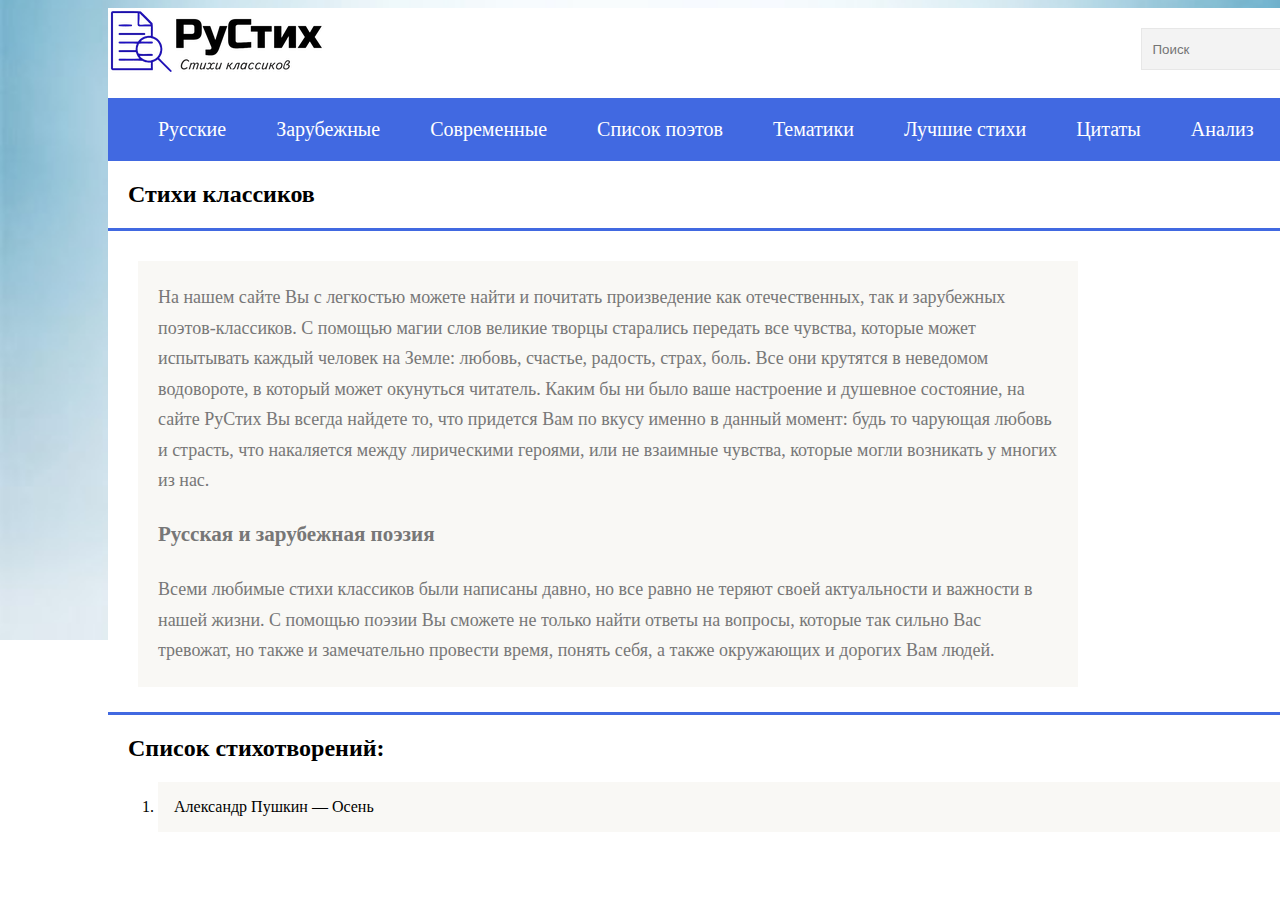
<file: index.html>
<!DOCTYPE html>
<html>

<header>
	<title>Стихи поэтов классиков</title>
	<meta charset="utf-8">
	<link rel="stylesheet" href="style.css">
	<link href="https://cdnjs.cloudflare.com/ajax/libs/font-awesome/4.7.0/css/font-awesome.css" rel="stylesheet">
</header>

<body class="fon">
	<div class="b-page__line twist">
		
		<div><!--Заголовк страницы-->
			<img src="logorustih.png">

			<div class="right left">
	       	<form>
	       		<button class="right b-button">Искать</button>
	        	<input type="text" class="right b-input b-input_search" placeholder="Поиск"> 
			</form>
	   </div>


		<div class="side"> <!--Меню-->
	   	    <ul class="menu">
	   	    	<li><a href="">Русские</a></li>
	   	    	<li><a href="">Зарубежные</a></li>
	   	    	<li><a href="">Современные</a></li>
	   	    	<li><a href="">Список поэтов</a>
	   	    		<ul class="submenu">
			   	    	<li><a href="">Русские</a></li>
	   	    			<li><a href="">Зарубежные</a></li>
	   	    			<li><a href="">Современные</a></li>
	   	    			<li><a href="">Список поэтов</a></li>
			   	    	<li><a href="">Тематики</a></li>
			   	    	<li><a href="">Лучшие стихи</a></li>
			   	    	<li><a href="">Цитаты</a></li>
			   	    	<li><a href="">Список поэтов</a></li>
			   	    	<li><a href="">Список поэтов</a></li>
			   	    	<li><a href="">Список поэтов</a></li>
			   	    </ul>
			   	</li>
	   	    	<li><a href="">Тематики</a>
	   	    		<ul class="submenu  menu--vert">
			   	    	<li><a href="">Русские</a></li>
	   	    			<li><a href="">Зарубежные</a></li>
	   	    			<li><a href="">Современные</a>
	   	    				<ul class="submenu">
					   	    	<li><a href="">Русские</a></li>
			   	    			<li><a href="">Зарубежные</a></li>
			   	    		</ul>
			   	    	</li>
			   	    </ul>
			   	</li>
	   	    	<li><a href="">Лучшие стихи</a></li>
	   	    	<li><a href="">Цитаты</a></li>
	   	    	<li><a href="">Анализ</a></li>
	   	    	<li><a href="">Блог</a></li>
	   	    	<li><a href="">Сказки</a></li>
	   	    </ul>
        </div>

        <div class="bottom_border"><h2>Стихи классиков</h2></div>

        <div class="text">
        	<p>
        		На нашем сайте Вы с легкостью можете найти и почитать произведение как отечественных, так и зарубежных поэтов-классиков. С помощью магии слов великие творцы старались передать все чувства, которые может испытывать каждый человек на Земле: любовь, счастье, радость, страх, боль. Все они крутятся в неведомом водовороте, в который может окунуться читатель. Каким бы ни было ваше настроение и душевное состояние, на сайте РуСтих Вы всегда найдете то, что придется Вам по вкусу именно в данный момент: будь то чарующая любовь и страсть, что накаляется между лирическими героями, или не взаимные чувства, которые могли возникать у многих из нас.
        	</p>

        	<p>

				<h3>Русская и зарубежная поэзия</h3>
				Всеми любимые стихи классиков были написаны давно, но все равно не теряют своей актуальности и важности в нашей жизни. С помощью поэзии Вы сможете не только найти ответы на вопросы, которые так сильно Вас тревожат, но также и замечательно провести время, понять себя, а также окружающих и дорогих Вам людей.
        	</p>
        </div>

        <div class="bottom_border"></div>

        <div><h2>Список стихотворений:</h2></div>

        <div>
        	<ol type="1" >
        		<li><a href="site_2.html" class="cancel" id="#">Александр Пушкин — Осень</a></li>
        	</ol>
        </div>

        <div class="footer"> <!--Подвал-->
	        <div class="indent">
	        	<p>© 2022 Стих</p>

	        	<p>
	        		Огромная база, сборники стихов известных русских и зарубежных поэтов классиков вы можете найти на нашем сайте
					Все анализы стихотворений, краткие содержания, публикации в литературном блоге, короткие биографии, обзоры творчества на страницах поэтов, сборники защищены авторским правом. 
	        	</p>
	        </div>

	        <div class="contact">
	        	<p>
	        		КОНТАКТЫ
	        	</p>

	        	<p>
					E-mail: cultrf@mkrf.ru
				</p>

				<p>
					Обратная связь
	        	</p>
	        </div>

	        <div class="social-media">
				<div class="social vk">
				    <a href="#" target="_blank"><i class="fa fa-vk fa-2x"></i></a>    
				</div>
				<div class="social odnoklassniki">
				    <a href="#" target="_blank"><i class="fa fa-odnoklassniki fa-2x"></i></a>   
				</div>
				<div class="social telegram">
				    <a href="#" target="_blank"><i class="fa fa-paper-plane fa-2x"></i></a>
			</div>
	    </div>
	</div>


</body>	
</html>
</file>
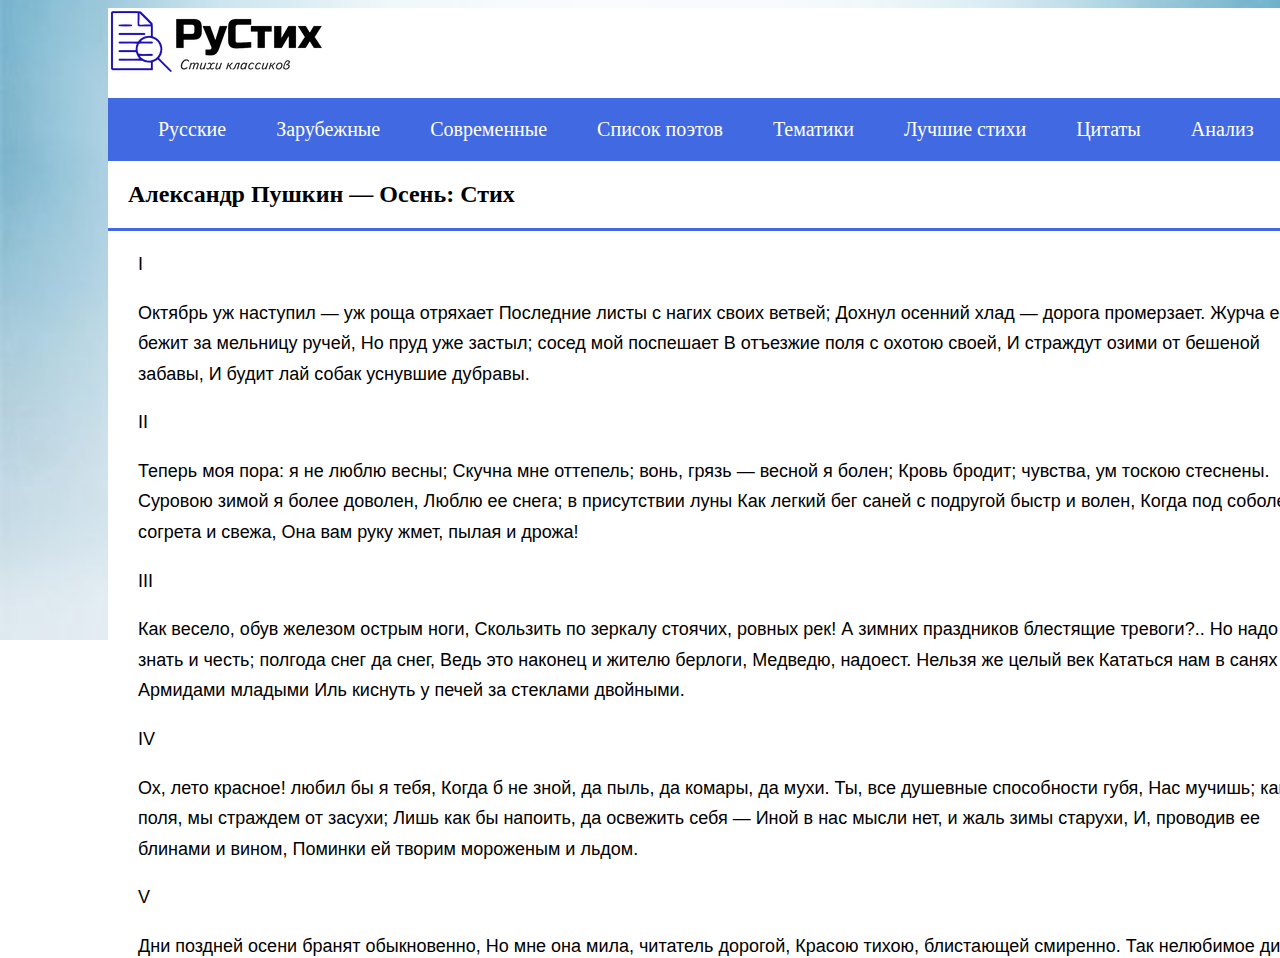
<file: site_2.html>
<!DOCTYPE html>
<html>

<header>
	<title>Стихи поэтов классиков</title>
	<meta charset="utf-8">
	<link rel="stylesheet" href="style_2.css">
	<link href="https://cdnjs.cloudflare.com/ajax/libs/font-awesome/4.7.0/css/font-awesome.css" rel="stylesheet">
</header>

<body class="fon">
	<div class="b-page__line twist">
		
		<div><!--Заголовк страницы-->
			<img src="logorustih.png">

			<div class="right left">
	       	<form>
	       		<button class="right b-button">Искать</button>
	        	<input type="text" class="right b-input b-input_search" placeholder="Поиск"> 
			</form>
	   </div>


		<div class="side"> <!--Меню-->
	   	    <ul class="menu">
	   	    	<li><a href="">Русские</a></li>
	   	    	<li><a href="">Зарубежные</a></li>
	   	    	<li><a href="">Современные</a></li>
	   	    	<li><a href="">Список поэтов</a>
	   	    		<ul class="submenu">
			   	    	<li><a href="">Русские</a></li>
	   	    			<li><a href="">Зарубежные</a></li>
	   	    			<li><a href="">Современные</a></li>
	   	    			<li><a href="">Список поэтов</a></li>
			   	    	<li><a href="">Тематики</a></li>
			   	    	<li><a href="">Лучшие стихи</a></li>
			   	    	<li><a href="">Цитаты</a></li>
			   	    	<li><a href="">Список поэтов</a></li>
			   	    	<li><a href="">Список поэтов</a></li>
			   	    	<li><a href="">Список поэтов</a></li>
			   	    </ul>
			   	</li>
	   	    	<li><a href="">Тематики</a>
	   	    		<ul class="submenu  menu--vert">
			   	    	<li><a href="">Русские</a></li>
	   	    			<li><a href="">Зарубежные</a></li>
	   	    			<li><a href="">Современные</a>
	   	    				<ul class="submenu">
					   	    	<li><a href="">Русские</a></li>
			   	    			<li><a href="">Зарубежные</a></li>
			   	    		</ul>
			   	    	</li>
			   	    </ul>
			   	</li>
	   	    	<li><a href="">Лучшие стихи</a></li>
	   	    	<li><a href="">Цитаты</a></li>
	   	    	<li><a href="">Анализ</a></li>
	   	    	<li><a href="">Блог</a></li>
	   	    	<li><a href="">Сказки</a></li>
	   	    </ul>
        </div>

        <div class="bottom_border"><h2>Александр Пушкин — Осень: Стих</h2></div>

        
        <div class="poem-text"> <!--Контент-->
        	<p>
        		I
        	</p>

        	<p>
				Октябрь уж наступил — уж роща отряхает
				Последние листы с нагих своих ветвей;
				Дохнул осенний хлад — дорога промерзает.
				Журча еще бежит за мельницу ручей,
				Но пруд уже застыл; сосед мой поспешает
				В отъезжие поля с охотою своей,
				И страждут озими от бешеной забавы,
				И будит лай собак уснувшие дубравы.
			</p>

			<p>
				II
			</p>

			<p>
				Теперь моя пора: я не люблю весны;
				Скучна мне оттепель; вонь, грязь — весной я болен;
				Кровь бродит; чувства, ум тоскою стеснены.
				Суровою зимой я более доволен,
				Люблю ее снега; в присутствии луны
				Как легкий бег саней с подругой быстр и волен,
				Когда под соболем, согрета и свежа,
				Она вам руку жмет, пылая и дрожа!
			</p>

			<p>
				III
			</p>

			<p>
				Как весело, обув железом острым ноги,
				Скользить по зеркалу стоячих, ровных рек!
				А зимних праздников блестящие тревоги?..
				Но надо знать и честь; полгода снег да снег,
				Ведь это наконец и жителю берлоги,
				Медведю, надоест. Нельзя же целый век
				Кататься нам в санях с Армидами младыми
				Иль киснуть у печей за стеклами двойными.
			</p>

			<p>
				IV
			</p>

			<p>
				Ох, лето красное! любил бы я тебя,
				Когда б не зной, да пыль, да комары, да мухи.
				Ты, все душевные способности губя,
				Нас мучишь; как поля, мы страждем от засухи;
				Лишь как бы напоить, да освежить себя —
				Иной в нас мысли нет, и жаль зимы старухи,
				И, проводив ее блинами и вином,
				Поминки ей творим мороженым и льдом.
			</p>

			<p>
				V
			</p>

			<p>
				Дни поздней осени бранят обыкновенно,
				Но мне она мила, читатель дорогой,
				Красою тихою, блистающей смиренно.
				Так нелюбимое дитя в семье родной
				К себе меня влечет. Сказать вам откровенно,
				Из годовых времен я рад лишь ей одной,
				В ней много доброго; любовник не тщеславный,
				Я нечто в ней нашел мечтою своенравной.
			</p>

			<p>
				VI
			</p>

			<p>
				Как это объяснить? Мне нравится она,
				Как, вероятно, вам чахоточная дева
				Порою нравится. На смерть осуждена,
				Бедняжка клонится без ропота, без гнева.
				Улыбка на устах увянувших видна;
				Могильной пропасти она не слышит зева;
				Играет на лице еще багровый цвет.
				Она жива еще сегодня, завтра нет.
			</p>

			<p>
				VII
			</p>

			<p>
				Унылая пора! очей очарованье!
				Приятна мне твоя прощальная краса —
				Люблю я пышное природы увяданье,
				В багрец и в золото одетые леса,
				В их сенях ветра шум и свежее дыханье,
				И мглой волнистою покрыты небеса,
				И редкий солнца луч, и первые морозы,
				И отдаленные седой зимы угрозы.
			</p>

			<p>
				VIII
			</p>

			<p>
				И с каждой осенью я расцветаю вновь;
				Здоровью моему полезен русской холод;
				К привычкам бытия вновь чувствую любовь:
				Чредой слетает сон, чредой находит голод;
				Легко и радостно играет в сердце кровь,
				Желания кипят — я снова счастлив, молод,
				Я снова жизни полн — таков мой организм
				(Извольте мне простить ненужный прозаизм).
			</p>

			<p>
				IX
			</p>

			<p>
				Ведут ко мне коня; в раздолии открытом,
				Махая гривою, он всадника несет,
				И звонко под его блистающим копытом
				Звенит промерзлый дол и трескается лед.
				Но гаснет краткий день, и в камельке забытом
				Огонь опять горит — то яркий свет лиет,
				То тлеет медленно — а я пред ним читаю
				Иль думы долгие в душе моей питаю.
			</p>

			<p>
				X
			</p>

			<p>
				И забываю мир — и в сладкой тишине
				Я сладко усыплен моим воображеньем,
				И пробуждается поэзия во мне:
				Душа стесняется лирическим волненьем,
				Трепещет и звучит, и ищет, как во сне,
				Излиться наконец свободным проявленьем —
				И тут ко мне идет незримый рой гостей,
				Знакомцы давние, плоды мечты моей.
			</p>

			<p>
				XI
			</p>

			<p>
				И мысли в голове волнуются в отваге,
				И рифмы легкие навстречу им бегут,
				И пальцы просятся к перу, перо к бумаге,
				Минута — и стихи свободно потекут.
				Так дремлет недвижим корабль в недвижной влаге,
				Но чу! — матросы вдруг кидаются, ползут
				Вверх, вниз — и паруса надулись, ветра полны;
				Громада двинулась и рассекает волны.
			</p>

			<p>
				XII
			</p>

			<p>
				Плывет. Куда ж нам плыть?
				. . . . . . . . . . . .
				. . . . . . . . . . . .
			</p>
			___________

			Год: 1833
        </div>



        <div class="footer"> <!--Подвал-->
	        <div class="indent">
	        	<p>© 2022 Стих</p>

	        	<p>
	        		Огромная база, сборники стихов известных русских и зарубежных поэтов классиков вы можете найти на нашем сайте
					Все анализы стихотворений, краткие содержания, публикации в литературном блоге, короткие биографии, обзоры творчества на страницах поэтов, сборники защищены авторским правом. 
	        	</p>
	        </div>

	        <div class="contact">
	        	<p>
	        		КОНТАКТЫ
	        	</p>

	        	<p>
					E-mail: cultrf@mkrf.ru
				</p>

				<p>
					Обратная связь
	        	</p>
	        </div>

	        <div class="social-media">
				<div class="social vk">
				    <a href="#" target="_blank"><i class="fa fa-vk fa-2x"></i></a>    
				</div>
				<div class="social odnoklassniki">
				    <a href="#" target="_blank"><i class="fa fa-odnoklassniki fa-2x"></i></a>   
				</div>
				<div class="social telegram">
				    <a href="#" target="_blank"><i class="fa fa-paper-plane fa-2x"></i></a>
			</div>
	    </div>
	</div>


</body>	
</html>
</file>
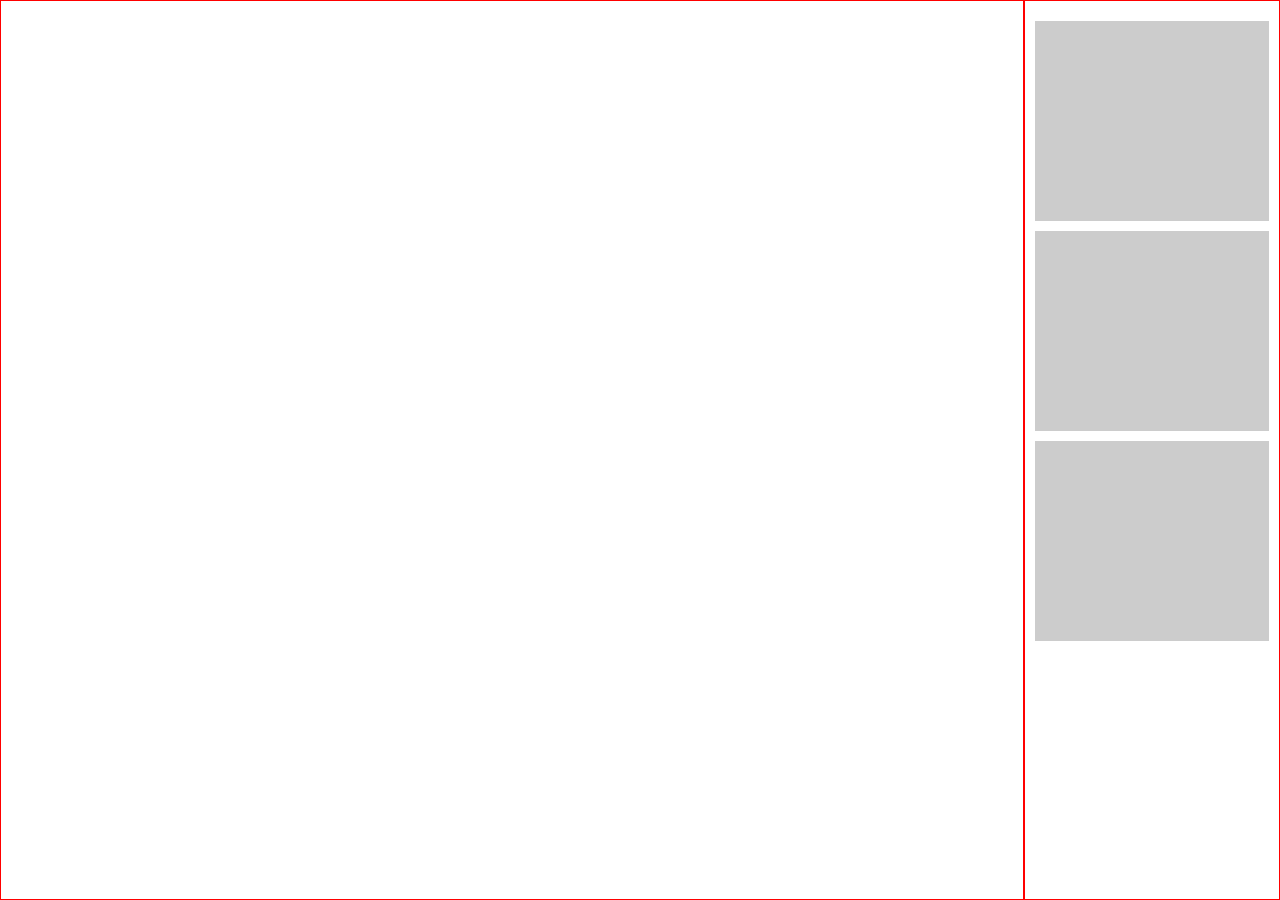
<file: Test.html>
<!DOCTYPE html>
<html lang="en">
<head>
    <meta charset="UTF-8">
    <title>Document</title>
    <style>
    html, body{width: 100%; height: 100%; margin: 0}
    .wrap{display: table; width: 100%; height: 100%}
    .content, .news{display:table-cell; border:1px solid red}
    .content{width:80%}
    .news{width: 20%; padding:10px}
    .new{width: 100%; height: 200px; background: #ccc; margin:10px 0}
    </style>
</head>
<body>
<div class="wrap">
    <div class="content"></div>
    <div class="news">
        <div class="new"></div>
        <div class="new"></div>
        <div class="new"></div>
    </div>
</div>
</body>
</html>
</file>
<file: style.css>
.fon {
	background: url(fon.jpg) no-repeat center center;
	background-size: cover;
	position: absolute;
    
}

body {
	overflow-y: hidden;
	overflow-x: hidden;
}

.b-page__line
{
    width: 1525px;
    margin: 100px;
    margin-top: 0px;    
    border-color: white; 
    background-color: white; 
    height: 900px;
    position: absolute;
    
}

.twist{
	overflow-y: auto;
	overflow-x: hidden;
}

.right
{
	position: relative;
    float:right;
    margin-top: 10px;
}

.left {
	margin-right: 50px;
}

.b-input
{
    background-color: #f3f3f3;
    border:1px solid #e7e7e7;    
}

.b-search__input
{
    display:inline-block;
}

.b-input_search
{
    height:40px;
    padding:0 10px;
    width:350px;
    border-right:none;
}

.b-button
{
    color:#fefefe;
    height:40px;
    padding:0 12px;
    line-height:33px;
    cursor:pointer;
    background-color:#29c5e6;
    border-color: #29c5e6;
    }

.side {
	width: 100%;
	background-color: #4169E1;
	padding-left: 20px;
    font-size: 20px;
}

a:hover{
	background-color: white;
	color: black;
}

a:focus {
	outline: none;
	background-color: white;
}

.submenu {
	display: none;
	flex-direction: column;
	position: absolute;
}

ul {
	display: flex;
	padding-left: 0px;
	list-style: none;
}

li {
	position: relative;
	margin-left: 10px;
}

li:hover > .submenu {
	display: flex;
}

a {
	display: block;
	color: white;
	text-decoration: none;
	background-color:#4169E1;
	padding: 1em;
	white-space: nowrap;
}

.menu--vert {
	flex-direction: column;
	width: 200px;
}

.menu--vert .submenu {
	top: 0;
	left: 92%;
}

.bottom_border {
	border-bottom: 3px solid;
	border-color: #4169E1;

}

div h2 {
	margin-left: 20px;
}

.text {
	width: 900px;
    margin-bottom: 25px;
    margin-left: 30px;
    margin-top: 30px;
    font-size: 18px;
    line-height: 1.7;
    background: #f9f8f5;
    padding: 3px 20px;
    color: #777;
}

.cancel {
	background-color: #f9f8f5;
	color: black;
}

.footer {
	background-color: #D3D3D3;
	margin-top: 70px;
	width: 100%;
	height: 260px;
	margin-bottom: 0px;
	position: absolute;
}

 .indent {
 	font-size: 18px;
    line-height: 1.7;
    width: 50%;
    margin-left: 20px;
    border-right: 1px solid;
    border-color: #696969; 
    position: absolute;
 }


 @import url(https://maxcdn.bootstrapcdn.com/font-awesome/4.7.0/css/font-awesome.min.css);

.social a {
	text-align: center;
    width: 48px;
    height: 48px;
    background: #fff;
    border: 1px solid #ccc;
    box-shadow: 0 2px 4px rgba(0,0,0,0.15), inset 0 0 50px rgba(0,0,0,0.1);
    border-radius: 24px;
    margin: 0 10px 10px 0;
    padding: 6px;
    color: #000;
}

.vk a:hover {background: #5d84ae; color: #fff;}
.odnoklassniki a:hover {background: #f93; color: #fff;}
.telegram a:hover {background: #249bd7; color: #fff;}
.whatsapp a:hover {background: #50b154; color: #fff;}

.social-media {
	float: right;
	display: flex;
	top: 0px;
	margin-top: 40px;

}

.contact {
	float: right;
	top: 0px;
  	margin-left: 80%;
  	margin-top: 0px;
  	margin-right: 40px; 
}
</file>
<file: style_2.css>
.fon {
	background: url(fon.jpg) no-repeat center center;
	position: fixed;
	background-size: cover;
	position: absolute;
    
}

body {
	overflow-y: hidden;
	overflow-x: hidden;
}

.b-page__line
{
    width: 1700px;
    margin: 100px;
    margin-top: 0px;    
    border-color: white; 
    background-color: white; 
    height: 950px;
    position: absolute;
    
}

.twist{
	overflow-y: auto;
	overflow-x: hidden;
}

.right
{
	position: relative;
    float:right;
    margin-top: 10px;
}

.left {
	margin-right: 50px;
}

.b-input
{
    background-color: #f3f3f3;
    border:1px solid #e7e7e7;    
}

.b-search__input
{
    display:inline-block;
}

.b-input_search
{
    height:40px;
    padding:0 10px;
    width:350px;
    border-right:none;
}

.b-button
{
    color:#fefefe;
    height:40px;
    padding:0 12px;
    line-height:33px;
    cursor:pointer;
    background-color:#29c5e6;
    border-color: #29c5e6;
    }

.side {
	width: 100%;
	background-color: #4169E1;
	padding-left: 20px;
    font-size: 20px;
}


a:hover{
	background-color: white;
	color: black;
}

a:focus {
	outline: none;
	background-color: white;
}

.submenu {
	display: none;
	flex-direction: column;
	position: absolute;
}

ul {
	display: flex;
	padding-left: 0px;
	list-style: none;
}

li {
	position: relative;
	margin-left: 10px;
}

li:hover > .submenu {
	display: flex;
}

a {
	display: block;
	color: white;
	text-decoration: none;
	background-color:#4169E1;
	padding: 1em;
	white-space: nowrap;
}

.menu--vert {
	flex-direction: column;
	width: 200px;
}

.menu--vert .submenu {
	top: 0;
	left: 92%;
}

.bottom_border {
	border-bottom: 3px solid;
	border-color: #4169E1;

}

div h2 {
	margin-left: 20px;
}



.cancel {
	background-color: #f9f8f5;
	color: black;
}

.footer {
	background-color: #D3D3D3;
	margin-top: 70px;
	width: 100%;
	height: 260px;
	margin-bottom: 0px;
	position: absolute;
}

 .indent {
 	font-size: 18px;
    line-height: 1.7;
    width: 50%;
    margin-left: 20px;
    border-right: 1px solid;
    border-color: #696969; 
    position: absolute;
 }


 @import url(https://maxcdn.bootstrapcdn.com/font-awesome/4.7.0/css/font-awesome.min.css);

.social a {
	text-align: center;
    width: 48px;
    height: 48px;
    background: #fff;
    border: 1px solid #ccc;
    box-shadow: 0 2px 4px rgba(0,0,0,0.15), inset 0 0 50px rgba(0,0,0,0.1);
    border-radius: 24px;
    margin: 0 10px 10px 0;
    padding: 6px;
    color: #000;
}

.vk a:hover {background: #5d84ae; color: #fff;}
.odnoklassniki a:hover {background: #f93; color: #fff;}
.telegram a:hover {background: #249bd7; color: #fff;}
.whatsapp a:hover {background: #50b154; color: #fff;}

.social-media {
	float: right;
	display: flex;
	top: 0px;
	margin-top: 40px;

}

.contact {
	float: right;
	top: 0px;
  	margin-left: 80%;
  	margin-top: 0px;
  	margin-right: 40px; 
}

.poem-text {
	white-space: normal;
	word-wrap: break-word;
	line-height: 1.7;
	padding-left: 30px;
	font-size: 18px;
	font-family: "Roboto" ,"Helvetica Neue", Helvetica, Arial, sans-serif;
	margin-right: 500px;

}
</file>
